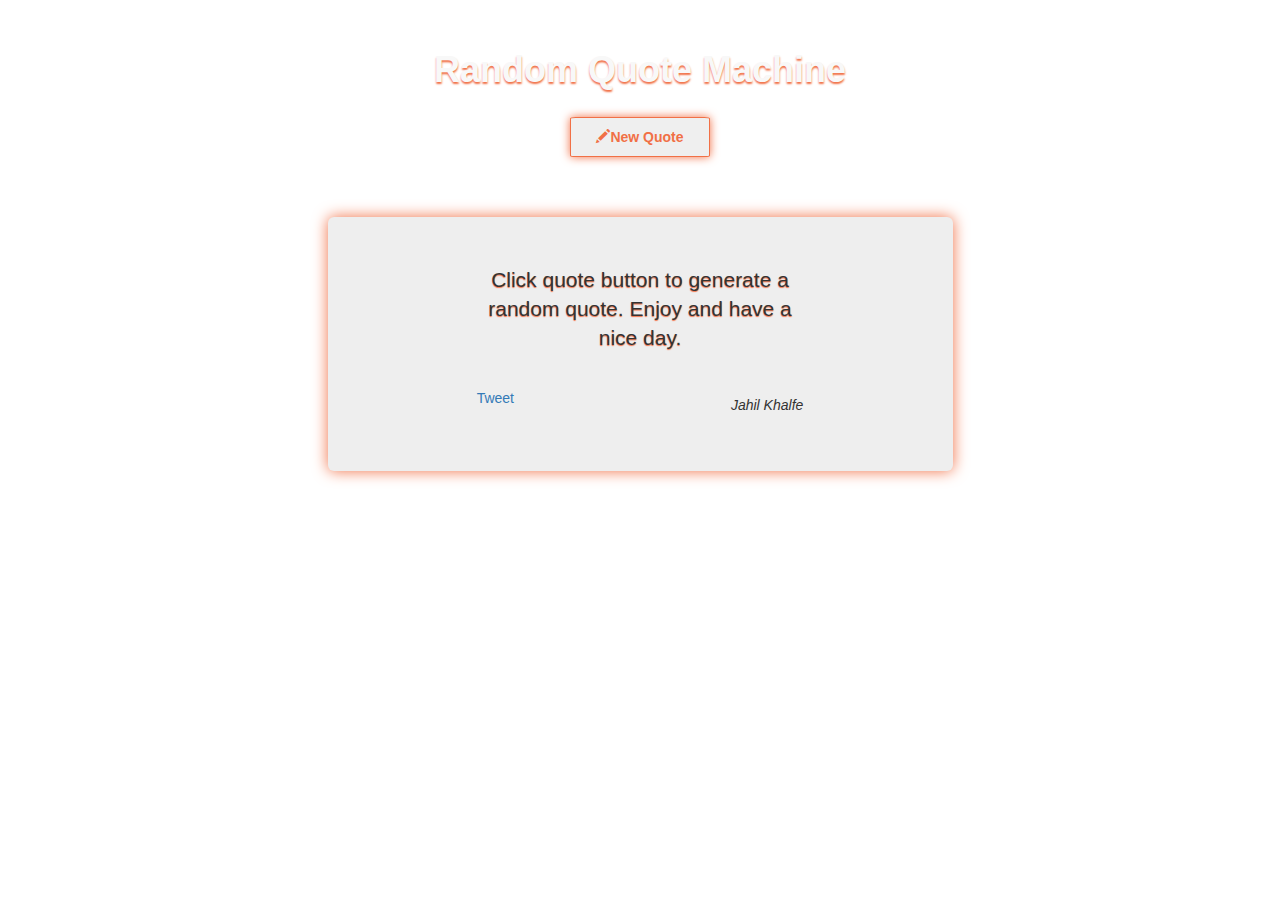
<file: random-quote-machine/index.html>
<!DOCTYPE html>
<html >
  <head>
    <meta charset="UTF-8">
    <title>Random Quote Machine</title>
    
<meta name="viewport" content="width=device-width, initial-scale=1">
    
    
    <link rel='stylesheet prefetch' href='http://maxcdn.bootstrapcdn.com/bootstrap/3.3.5/css/bootstrap.min.css'>

        <link rel="stylesheet" href="css/style.css">

    
    
    
  </head>

  <body>

    <!--This is a Random Quote Generator I built for FreecodeCamp. It returns a totaly random quote on totaly random subjects.-->
<!-- 11 December 2015 -->
<div class="container-fluid">
  <div class="center-block heading"><!-- Heading -->
    <h1 class="text-center">Random Quote Machine</h1>
    <button class="center-block"><span class="glyphicon glyphicon-pencil"></span>New Quote</button><!-- New Quote button -->
  </div> <!-- / Heading -->
  <div class="jumbotron center-block"><!-- Main content -->
    <div class="row">
      <div class=" col-md-8 col-md-offset-2  main-content">
        <p class="lead"></p><!-- Content populated inside this -->
        <br />
        <a href="https://twitter.com/share" class="twitter-share-button pull-left" {count} data-via="JahilK" data-size="large" data-related="freecodecamp" data-hashtags="LearnToCode">Tweet</a><!-- Tweet button -->
        <h5 class="author pull-right"></h5><!-- This gets populated with author -->
      </div>
    </div>
  </div>


  <script><!-- Javascript for twitter -->
    ! function(d, s, id) {
      var js, fjs = d.getElementsByTagName(s)[0],
        p = /^http:/.test(d.location) ? 'http' : 'https';
      if (!d.getElementById(id)) {
        js = d.createElement(s);
        js.id = id;
        js.src = p + '://platform.twitter.com/widgets.js';
        fjs.parentNode.insertBefore(js, fjs);
      }
    }(document, 'script', 'twitter-wjs');
  </script>
</div>
    <script src='http://cdnjs.cloudflare.com/ajax/libs/jquery/2.1.3/jquery.min.js'></script>
<script src='http://maxcdn.bootstrapcdn.com/bootstrap/3.3.5/js/bootstrap.min.js'></script>

        <script src="js/index.js"></script>

    
    
    
  </body>
</html>
</file>
<file: random-quote-machine/css/style.css>
html,
body {
  font-family: Century Gothic, CenturyGothic, AppleGothic, sans-serif;
  margin:0;
  padding:0;
}

h1 {
  padding: 20px;
  margin-top: 30px;
  color: #F8F8F8;
  font-weight: bold;
  text-shadow: 0 2px 2px #F17046;
}

h5 {
   font-style: italic;
}

body {
  
  background: url('http://nice-cool-pics.com/data/media/30/wisdom_book.jpg');
  background-attachment: fixed;
  background-repeat: no-repeat;
  background-size:100% 100%;
-webkit-background-size:100% 100%;
-moz-background-size:100% 100%;
-o-background-size:100% 100%;
-ms-background-size:100% 100%;
 
}

.jumbotron {
  margin-top: 60px;
  width: 50%;
  height: 50%;
  -webkit-box-shadow: 0 0 15px #F17046;
  box-shadow: 0 0 15px #F17046;
}

.lead {
  text-align: center;
  text-shadow: 0 1px 1px #F17046;
}
button {
  
  width: 140px;
  height: 40px;
  color: #F17046;
  font-weight: bold;
  margin-top: -3px;
  box-shadow: 0 0 10px #F17046;
  border: 1px solid #F17046;
  border-radius: 4%;
}
</file>
